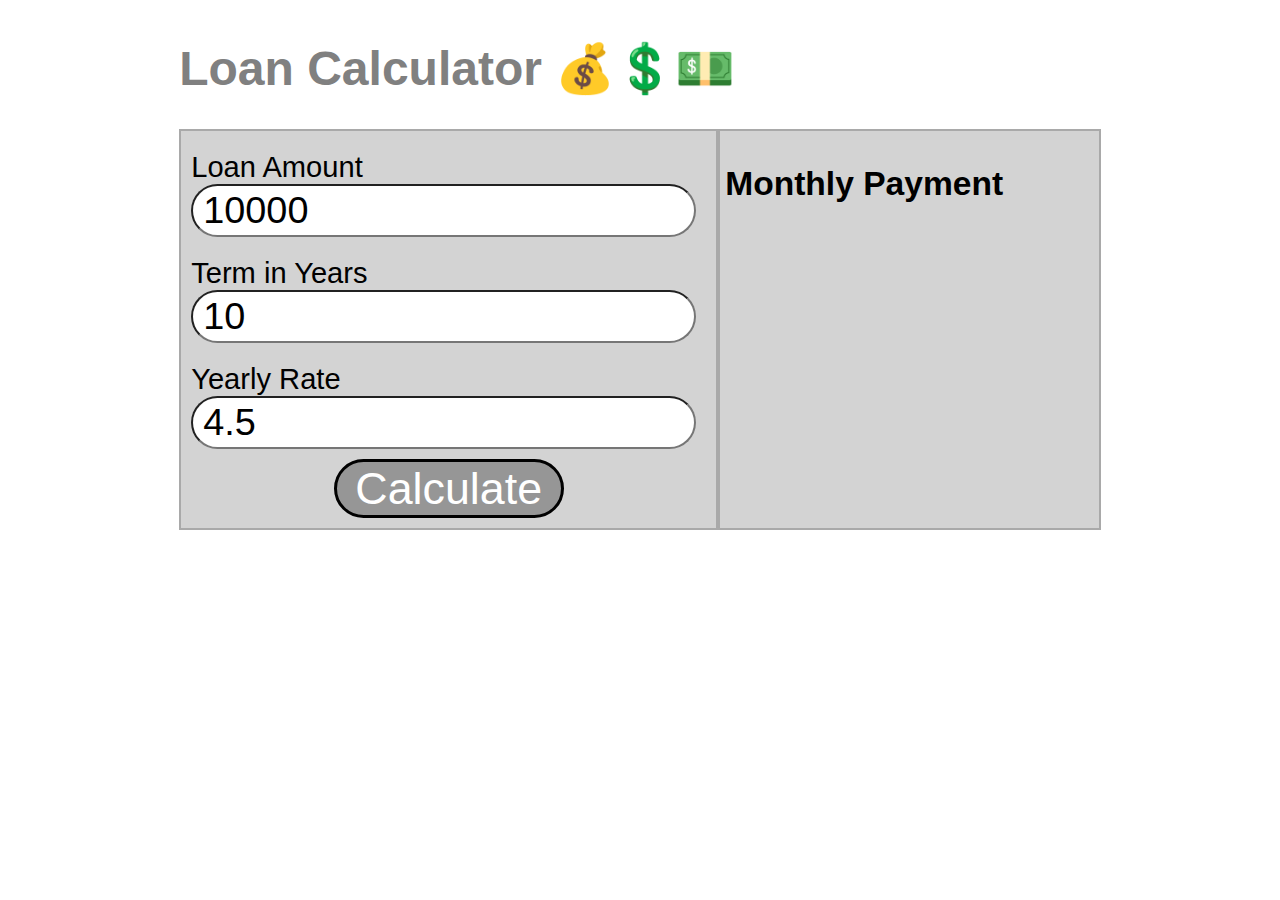
<file: calculator.html>
<!DOCTYPE html>
<html lang="en" dir="ltr">
  <head>
    <meta charset="utf-8">
    <title>Load Calculator</title>
    <script type="text/javascript" src="calculator.js"></script>
    <link rel="stylesheet" href="calculator.css">
  </head>
  <body>
    <header>
      <h1>Loan Calculator 💰💲💵</h1>
    </header>
    <section class="calc-container">
      <form id="calc-form">
        <label>
          Loan Amount
          <input type="text" id="loan-amount">
        </label>
        <label>
          Term in Years
          <input type="text" id="loan-years">
        </label>
        <label>
          Yearly Rate
          <input type="text" id="loan-rate">
        </label>
        <button type="submit" id="calc-submit">Calculate</button>
      </form>
      <div>
        <h3>Monthly Payment<h3>
        <span id="monthly-payment"></span>
      </div>
    </section>
  </body>
</html>
</file>
<file: calculator.css>
body {
  margin: 14%;
  margin-top: 40px;
  font-family: "Trebuchet MS", Helvetica, sans-serif;
}

@media screen and (max-width: 900px) {
  body {
    margin: 5%;
  }
}

header > h1 {
  font-family: "Trebuchet MS", Helvetica, sans-serif;
  font-size: 3em;
  color: grey;
}

.calc-container {
  display: flex;
  width: 100%;
  flex-direction: row;
  background-color: rgb(211,211,211);
  color: black;
  font-size: 1.4em;
}

@media screen and (max-width: 600px) {
  .calc-container {
    font-size: .9em;
  }
  input {
    font-size: .9em;
    padding: 1px;
  }
}

.calc-container > form {
  display: flex;
  flex-direction: column;
  border: 2px solid darkgrey;
  flex: 1;
  padding: 10px;
}

.calc-container > form > label {
  padding: 10px;
  padding-left: 0px;
  font-size: 1.3em;
}

button {
  font-size: 2em;
  -webkit-border-radius: 30px;
  -moz-border-radius: 30px;
  border-radius: 30px;
  background-color: rgb(150,150,150);
  color: white;
  max-width: 300px;
  min-width: 230px;
  border: 3px solid black
}

input {
  -webkit-border-radius: 30px;
  -moz-border-radius: 30px;
  border-radius: 30px;
  padding: 3px;
  padding-left: 10px;
  font-size: 1.3em;
}

.calc-container > div {
  flex: 1;
  border: 2px solid darkgrey;
  padding-left: 5px;
}

.calc-container h3 {
  font-size: 1.5em;
}

#calc-submit {
  width: 60px;
  align-self: center;
}
</file>
